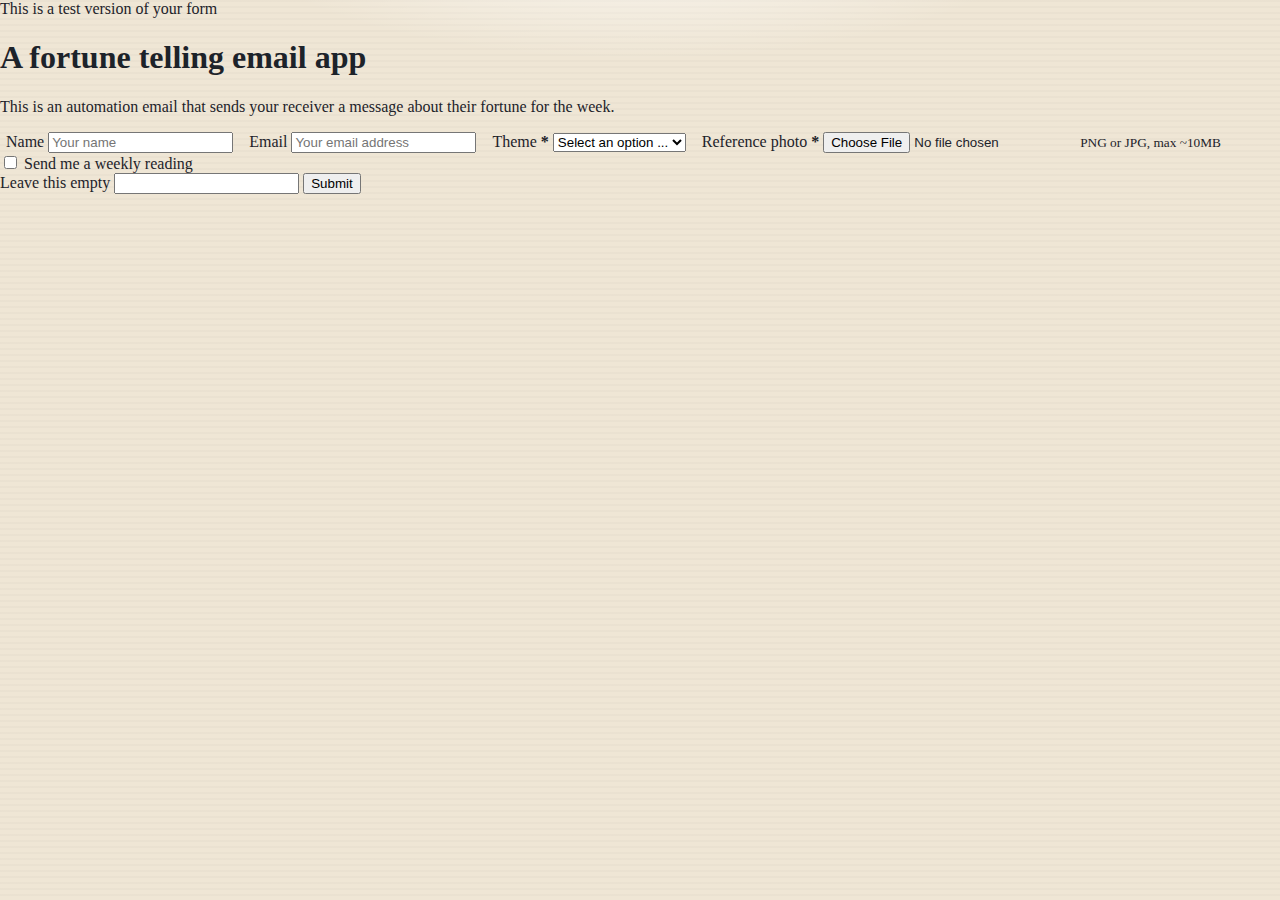
<file: Tarot.html>
<!doctype html>
<html lang="en">
<head>
  <meta charset="utf-8" />
  <meta name="viewport" content="width=device-width, initial-scale=1" />
  <title>Fortune Telling Email App</title>
  <link rel="stylesheet" href="styles.css" />
</head>
<body>
  <!-- Replace the action with your n8n Webhook URL -->
  <!-- Test URL example: https://your-n8n-domain/webhook-test/fortune-form -->
  <!-- Prod URL example: https://your-n8n-domain/webhook/fortune-form -->
  <form
    class="card"
    action="https://YOUR-N8N-DOMAIN/webhook/fortune-form"
    method="POST"
    enctype="multipart/form-data"
  >
    <div class="banner">This is a test version of your form</div>

    <h1 class="title">A fortune telling email app</h1>
    <p class="subtitle">
      This is an automation email that sends your receiver a message
      about their fortune for the week.
    </p>

    <label class="field">
      <span>Name</span>
      <input type="text" name="name" placeholder="Your name" />
    </label>

    <label class="field">
      <span>Email</span>
      <input
        type="email"
        name="email"
        placeholder="Your email address"
        required
      />
    </label>

    <label class="field">
      <span>Theme <b class="req">*</b></span>
      <select name="theme" required>
        <option value="" disabled selected>Select an option ...</option>
        <option value="career">Career</option>
        <option value="love">Love</option>
        <option value="finance">Finance</option>
        <option value="wellbeing">Wellbeing</option>
        <option value="general">General</option>
      </select>
    </label>

    <label class="field">
      <span>Reference photo <b class="req">*</b></span>
      <!-- Name the file "image0" so n8n gets it in $binary.image0 -->
      <input
        type="file"
        name="image0"
        accept="image/png,image/jpeg"
        required
      />
      <small class="hint">PNG or JPG, max ~10MB</small>
    </label>

    <!-- Optional: cadence & consent -->
    <div class="row">
      <label class="inline">
        <input type="checkbox" name="optIn" value="true" />
        <span>Send me a weekly reading</span>
      </label>
    </div>

    <!-- Honeypot (basic spam trap). Leave hidden via CSS. -->
    <label class="hp">
      <span>Leave this empty</span>
      <input type="text" name="website" autocomplete="off" />
    </label>

    <button type="submit" class="submit">Submit</button>
  </form>
</body>
</html>
</file>
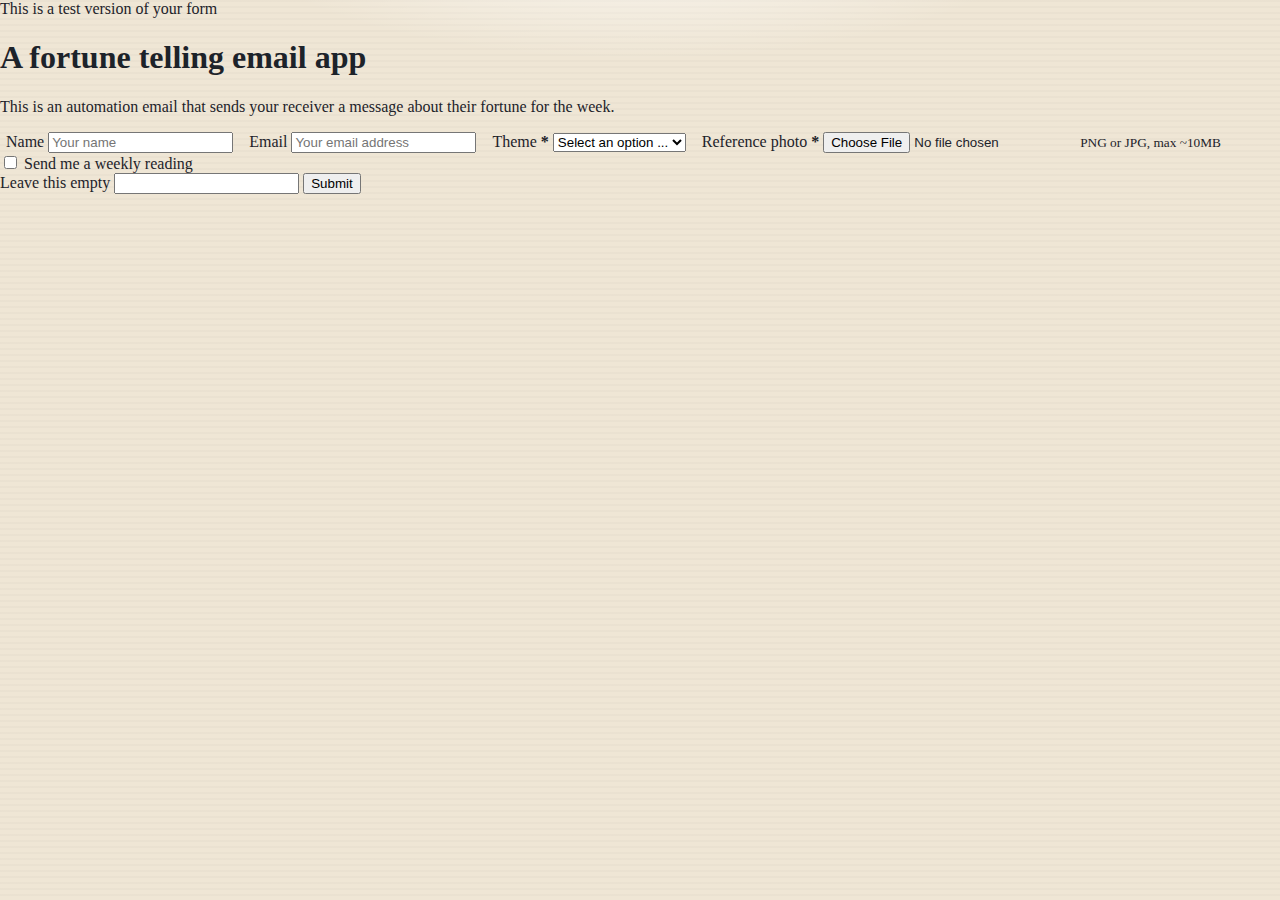
<file: tarot.html>
<!doctype html>
<html lang="en">
<head>
  <meta charset="utf-8" />
  <meta name="viewport" content="width=device-width, initial-scale=1" />
  <title>Fortune Telling Email App</title>
  <link rel="stylesheet" href="styles.css" />
</head>
<body>
  <!-- Replace the action with your n8n Webhook URL -->
  <!-- Test URL example: https://your-n8n-domain/webhook-test/fortune-form -->
  <!-- Prod URL example: https://your-n8n-domain/webhook/fortune-form -->
<form
  class="card"
  action="http://localhost:5678/webhook-test/tarot"
  method="POST"
  enctype="multipart/form-data"
>
    <div class="banner">This is a test version of your form</div>

    <h1 class="title">A fortune telling email app</h1>
    <p class="subtitle">
      This is an automation email that sends your receiver a message
      about their fortune for the week.
    </p>

    <label class="field">
      <span>Name</span>
      <input type="text" name="name" placeholder="Your name" />
    </label>

    <label class="field">
      <span>Email</span>
      <input
        type="email"
        name="email"
        placeholder="Your email address"
        required
      />
    </label>

    <label class="field">
      <span>Theme <b class="req">*</b></span>
      <select name="theme" required>
        <option value="" disabled selected>Select an option ...</option>
        <option value="career">Career</option>
        <option value="love">Love</option>
        <option value="finance">Finance</option>
        <option value="wellbeing">Wellbeing</option>
        <option value="general">General</option>
      </select>
    </label>

    <label class="field">
      <span>Reference photo <b class="req">*</b></span>
      <!-- Name the file "image0" so n8n gets it in $binary.image0 -->
      <input
        type="file"
        name="image0"
        accept="image/png,image/jpeg"
        required
      />
      <small class="hint">PNG or JPG, max ~10MB</small>
    </label>

    <!-- Optional: cadence & consent -->
    <div class="row">
      <label class="inline">
        <input type="checkbox" name="optIn" value="true" />
        <span>Send me a weekly reading</span>
      </label>
    </div>

    <!-- Honeypot (basic spam trap). Leave hidden via CSS. -->
    <label class="hp">
      <span>Leave this empty</span>
      <input type="text" name="website" autocomplete="off" />
    </label>

    <button type="submit" class="submit">Submit</button>
  </form>
  <p id="response"></p>

  <script>
    document.getElementById('contactForm').addEventListener('submit', async function(e) {
      e.preventDefault();
      const formData = new FormData(this);
      const data = Object.fromEntries(formData.entries());

      const res = await fetch("http://localhost:8081/webhook/tarot", {
        method: "POST",
        headers: { "Content-Type": "application/json" },
        body: JSON.stringify(data)
      });

      const text = await res.text();
      document.getElementById('response').innerText = text;
    });
  </script>
</body>
</html>
</file>
<file: styles.css>
/* ========== Base ========== */
:root{
  --bg: #efe6d5;              /* parchment base */
  --paper: #fffdf7;
  --ink: #1d232a;
  --muted:#6b6a66;
  --ring: #e2d7c4;
  --panel: #fbf7ef;
  --green: #3f5b4d;
  --btn: #455b4a;            /* deep sage */
  --btn-hover:#3c5041;
  --radius: 18px;
  --shadow: 0 20px 40px rgba(69,91,74,.18);
  --border: 1px solid var(--ring);
}

* { box-sizing: border-box; }
html, body { height: 100%; }
html { font-family: ui-serif, Georgia, Cambria, "Times New Roman", serif; }
body {
  margin: 0;
  color: var(--ink);
  background:
    radial-gradient(600px 200px at 50% -80px, rgba(255,255,255,.75), transparent 70%),
    repeating-linear-gradient( to bottom, rgba(0,0,0,.02), rgba(0,0,0,.02) 2px, transparent 2px, transparent 6px ),
    var(--bg);
}

/* subtle paper noise */
.page { max-width: 1200px; margin: 0 auto; padding: 32px 20px 48px; }

/* ========== Hero ========== */
.hero { text-align: center; margin: 8px auto 20px; }
.logo { width: 60px; height: 60px; display:block; margin: 4px auto 8px; }
.hero__title {
  font-size: clamp(28px, 4vw, 40px);
  line-height: 1.15;
  margin: 4px 0 8px;
}
.hero__lead {
  margin: 0 auto 10px;
  max-width: 680px;
  color: var(--muted);
  font-size: clamp(16px, 1.7vw, 18px);
}

/* ========== Layout ========== */
.layout {
  display: grid;
  grid-template-columns: 1.2fr .9fr;
  gap: 36px;
  align-items: start;
}
@media (max-width: 980px){
  .layout { grid-template-columns: 1fr; gap: 24px; }
}

/* ========== Cards preview ========== */
.cards { display: grid; grid-template-columns: repeat(3, 1fr); gap: 18px; align-items: end; }
.tarot {
  position: relative;
  background: var(--paper);
  border-radius: 16px;
  box-shadow: 0 10px 24px rgba(0,0,0,.1);
  border: var(--border);
  overflow: hidden;
}
.tarot img { display:block; width: 100%; height: auto; aspect-ratio: 2/3; object-fit: cover; }
.tarot--raised { transform: translateY(-10px); }

.avatar {
  position: absolute;
  left: 50%;
  bottom: -22px;
  transform: translateX(-50%);
  width: 48px; height: 48px;
  border-radius: 999px;
  background: #fff;
  border: 2px solid #fff;
  box-shadow: 0 10px 18px rgba(0,0,0,.15);
}
.avatar img { width: 100%; height: 100%; border-radius: inherit; object-fit: cover; }

/* ========== Panel / Form ========== */
.panel {
  background: var(--panel);
  border: var(--border);
  border-radius: 22px;
  padding: 18px;
  box-shadow: var(--shadow);
  position: relative;
}

/* decorative filigree using CSS mask (lightweight, no image deps) */
.panel::before{
  content:"";
  position:absolute; inset: 10px;
  border-radius: 18px;
  background:
    radial-gradient(120px 120px at 12% 12%, rgba(0,0,0,.05), transparent 60%),
    radial-gradient(120px 120px at 88% 12%, rgba(0,0,0,.05), transparent 60%),
    radial-gradient(120px 120px at 12% 88%, rgba(0,0,0,.05), transparent 60%),
    radial-gradient(120px 120px at 88% 88%, rgba(0,0,0,.05), transparent 60%);
  z-index:0;
}
.form { position: relative; z-index:1; }
.form__title {
  margin: 6px 6px 12px;
  font-size: clamp(22px, 3vw, 30px);
  font-weight: 700;
}

.field { margin: 12px 6px 14px; }
.label {
  display:block;
  font-size: 14px;
  margin-bottom: 6px;
  color: #3f3e3a;
}
.input {
  width: 100%;
  padding: 12px 14px;
  font-family: ui-sans-serif, system-ui, -apple-system, Segoe UI, Roboto, Arial;
  font-size: 16px;
  color: #222;
  background: #fff;
  border: 1px solid #e5dfd2;
  border-radius: 12px;
  outline: none;
  transition: border-color .15s, box-shadow .15s, background .15s;
}
.input:focus {
  border-color: #c5b79b;
  box-shadow: 0 0 0 4px rgba(197,183,155,.25);
}

/* custom select */
.select-wrap { position: relative; }
.select { appearance:none; -webkit-appearance:none; padding-right: 36px; }
.chev {
  position:absolute; right: 12px; top: 50%; transform: translateY(-50%);
  width: 16px; height: 16px; color: #756b5b; pointer-events:none;
}

/* custom file button */
.file {
  display:flex; gap:10px; align-items:center;
  padding: 12px 14px;
  background:#fff;
  border: 1px dashed #d8ceb8;
  border-radius: 12px;
  color:#4a4a46;
  cursor: pointer;
}
.file__input {
  inline-size: 1px; block-size: 1px; opacity: 0; position: absolute; pointer-events:none;
}
.file:hover { border-color: #cdbf9e; }

/* button */
.button {
  display:block;
  width: 100%;
  margin: 14px 6px 8px;
  padding: 14px 16px;
  font-family: ui-sans-serif, system-ui, -apple-system, Segoe UI, Roboto, Arial;
  font-size: 16px;
  font-weight: 600;
  color: #fff;
  background: var(--btn);
  border: none;
  border-radius: 14px;
  cursor: pointer;
  box-shadow: 0 10px 18px rgba(63,91,77,.25);
  transition: background .15s, transform .03s ease-in;
}
.button:hover { background: var(--btn-hover); }
.button:active { transform: translateY(1px); }

/* ========== Footer ========== */
.site-footer{
  text-align:center;
  color: #6a6256;
  font-size: 14px;
  margin: 36px auto 0;
}

/* ========== Mobile tweaks ========== */
@media (max-width: 560px){
  .avatar { width: 42px; height: 42px; bottom: -20px; }
  .panel { padding: 16px; }
}
</file>
